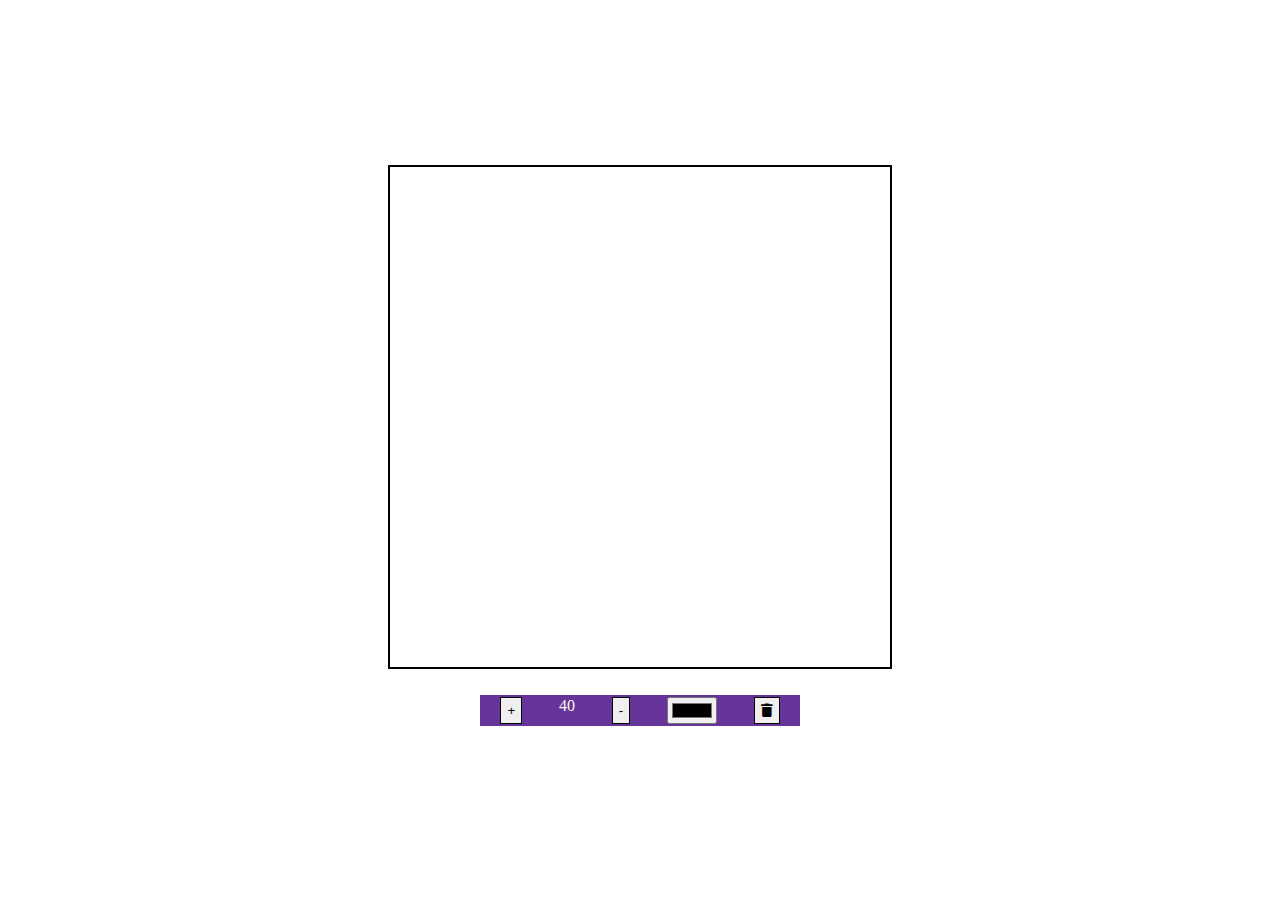
<file: drawing app/index.html>
<!DOCTYPE html>
<html lang="en">

<head>
    <meta charset="UTF-8">
    <meta http-equiv="X-UA-Compatible" content="IE=edge">
    <meta name="viewport" content="width=device-width, initial-scale=1.0">
    <link rel="stylesheet" href="style.css">
    <link href="https://cdn.jsdelivr.net/npm/bootstrap@5.0.1/dist/css/bootstrap.min.css" rel="stylesheet"
        integrity="sha384-+0n0xVW2eSR5OomGNYDnhzAbDsOXxcvSN1TPprVMTNDbiYZCxYbOOl7+AMvyTG2x" crossorigin="anonymous">
    <link rel="stylesheet" href="https://cdnjs.cloudflare.com/ajax/libs/font-awesome/5.15.3/css/all.min.css">
    <title>Document</title>
</head>

<body>
    </body>
        <canvas id="canvas" height="500px" width="500px">

        </canvas>
        <div class="tool-box">
            <button type='submit' id='plus-btn'>+</button>
            <span id='size-text'>40</span>
            <button id='minus-btn'>-</button>
            <input type="color" id='color-input'>
            <button id='clear'><i class="fas fa-trash"></i></button>
        </div>

    <script src="script.js"></script>
</body>

</html>
</file>
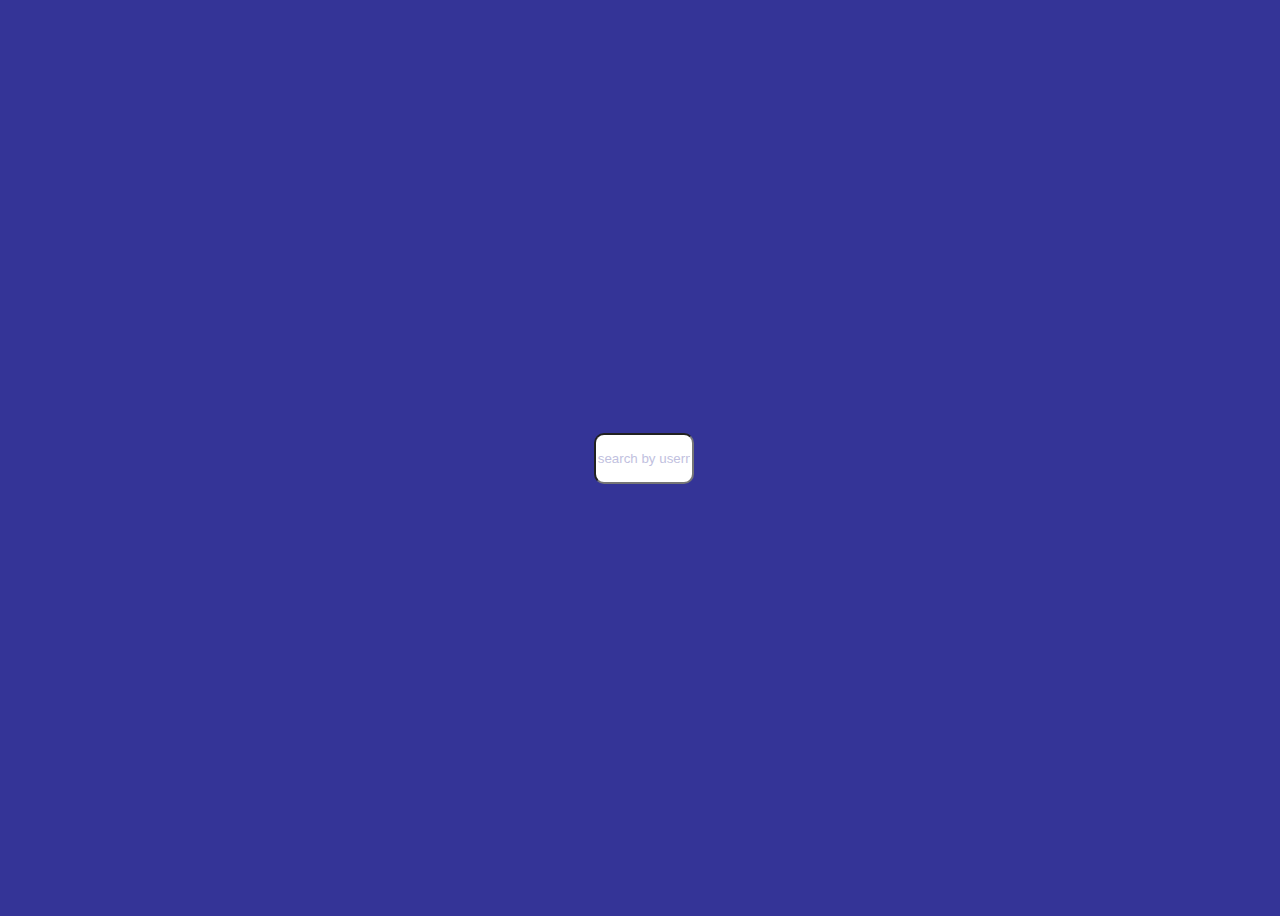
<file: git profile/index.html>
<!DOCTYPE html>
<html lang="en">

    <head>
        <meta charset="UTF-8">
        <meta http-equiv="X-UA-Compatible" content="IE=edge">
        <meta name="viewport" content="width=device-width, initial-scale=1.0">
        <link rel="stylesheet" type="text/css" href="./styles/style.css" />
        
        <link rel="stylesheet" href="https://cdnjs.cloudflare.com/ajax/libs/font-awesome/5.15.3/css/all.min.css">
        <title>Document</title>
    </head>

    <body>
        <form>
            <input placeholder="search by username"/>
        </form>
        
        <main id="mainEl"></main>
        
        <script src="script.js"></script>
    </body>

</html>
</file>
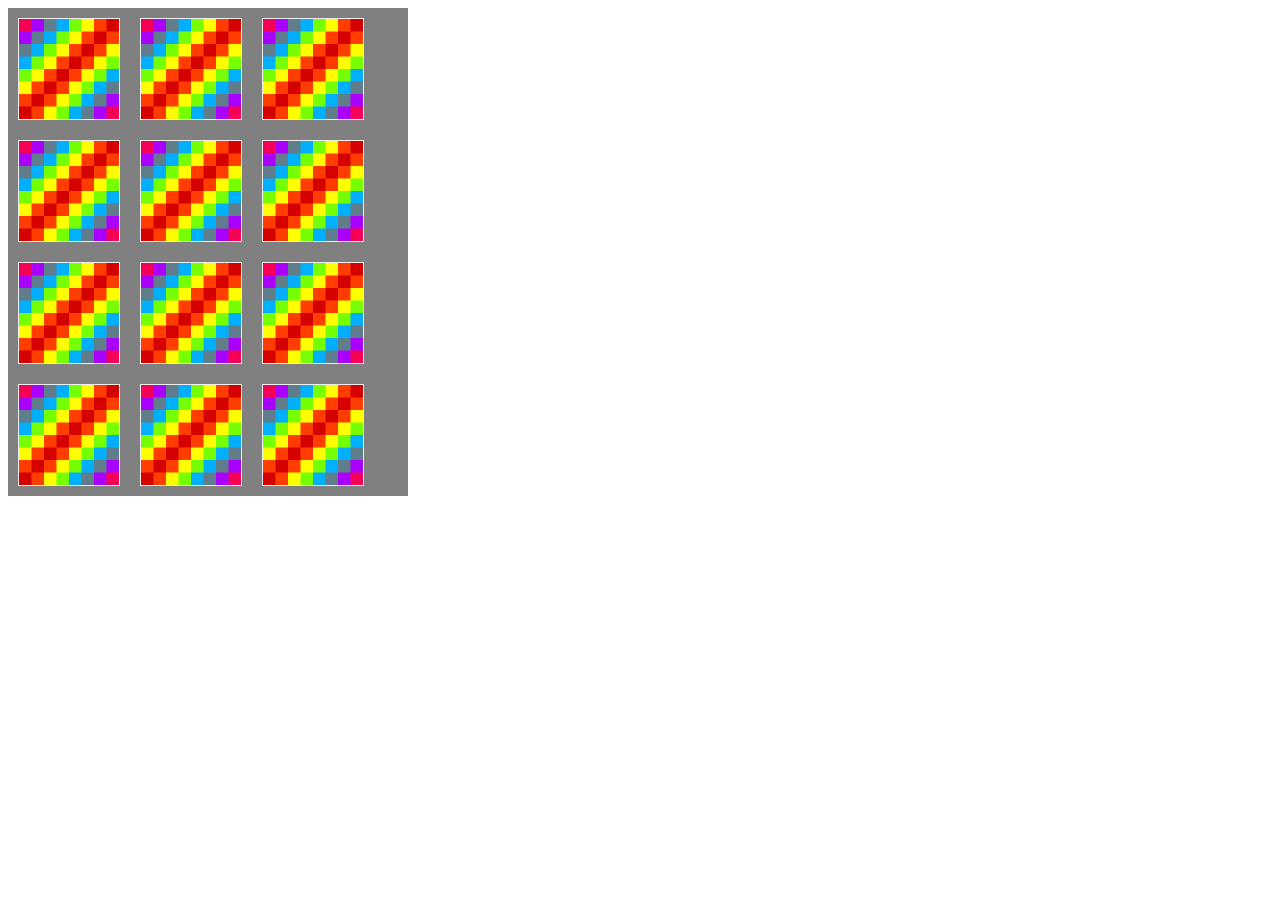
<file: memory game/index.html>
<!DOCTYPE html>
<html lang="en">
<head>
    <meta charset="UTF-8">
    <meta http-equiv="X-UA-Compatible" content="IE=edge">
    <meta name="viewport" content="width=device-width, initial-scale=1.0">
    <link rel="stylesheet" href="style.css">
    <title>Memory Game</title>
</head>
<body>
    
    <div id="wrapper"></div>
    <script src="script.js"></script>
</body>
</html>
</file>
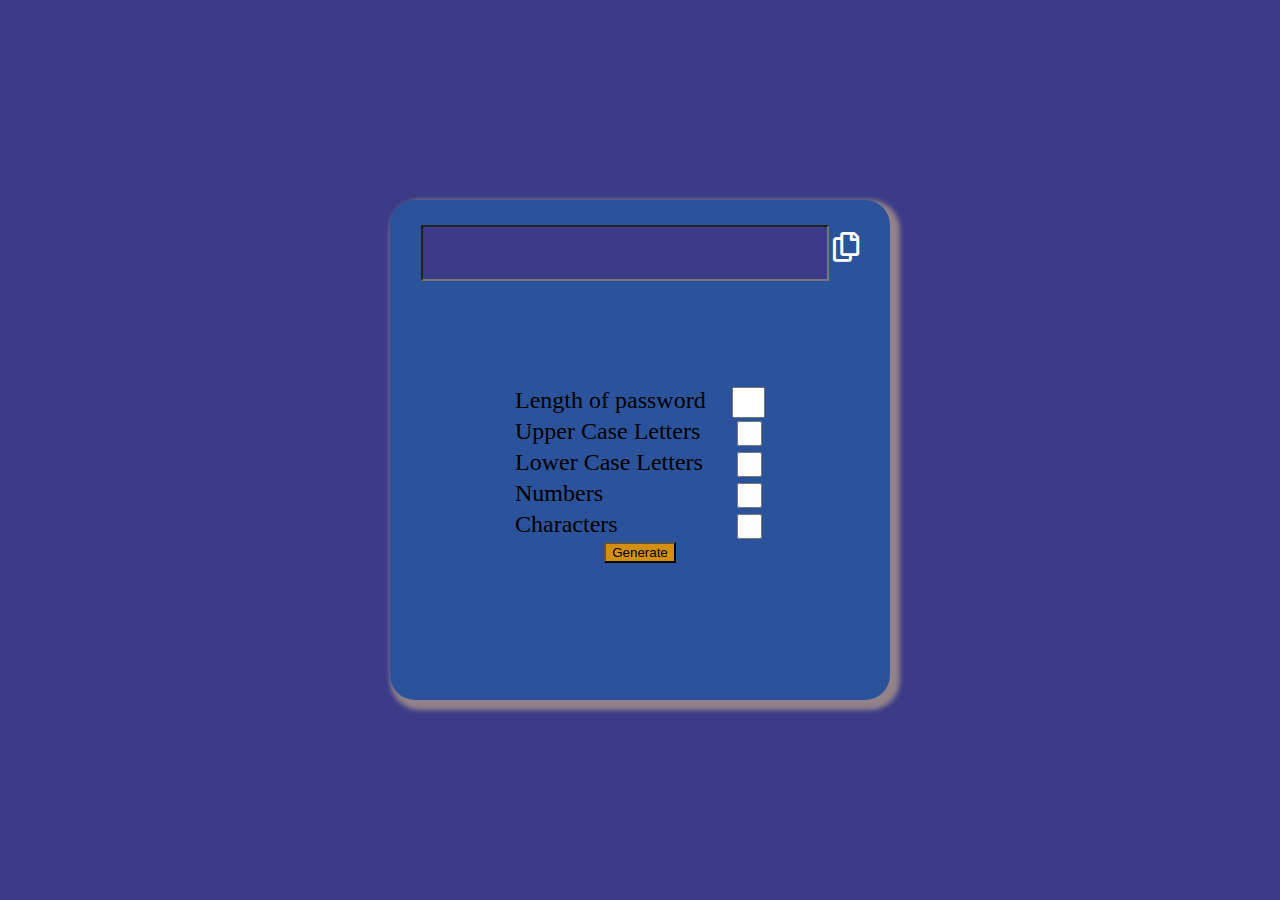
<file: password genrator app/index.html>
<!DOCTYPE html>
<html lang="en">

    <head>
        <meta charset="UTF-8">
        <meta http-equiv="X-UA-Compatible" content="IE=edge">
        <meta name="viewport" content="width=device-width, initial-scale=1.0">
        <link rel="stylesheet" href="./styles/style.css">
        <link href="https://cdn.jsdelivr.net/npm/bootstrap@5.0.1/dist/css/bootstrap.min.css" rel="stylesheet"
            integrity="sha384-+0n0xVW2eSR5OomGNYDnhzAbDsOXxcvSN1TPprVMTNDbiYZCxYbOOl7+AMvyTG2x" crossorigin="anonymous">
        <link rel="stylesheet" href="https://cdnjs.cloudflare.com/ajax/libs/font-awesome/5.15.3/css/all.min.css">
        <title>Document</title>
    </head>

    <body style='background:rgb(59, 59, 136);'>
        <div class="box">
            <div class="pw-heading">
                <input type="text" id="password-input">
                <span id='copy'><i class="far fa-copy" style='font-size: 30px; color: white'></i></span>
                
            </div>
            <div class="pw-body" id="pw-body">
                <div class="input-part"> 
                    <label for="length">Length of password</label>
                    <input type="text" name="length" id="length-input">
                </div>
                <div class="input-part">
                    <label for="upper">Upper Case Letters</label>
                    <input type="checkbox" name="upper" id="upperCase-input">
                </div>
                <div class="input-part">
                    <label for="lower">Lower Case Letters</label>
                    <input type="checkbox" name="lower" id="lowerCase-input">
                </div>
                <div class="input-part">
                    <label for="lower">Numbers</label>
                    <input type="checkbox" name="number" id="number-input">
                </div>
                <div class="input-part">
                    <label for="char">Characters</label>
                    <input type="checkbox" name="char" id="char-input">
                </div> 
                <button type="submit" id="submit">Generate</button> 
            </div>
        </div>
        <script src="script.js"></script>
    </body>

</html>
</file>
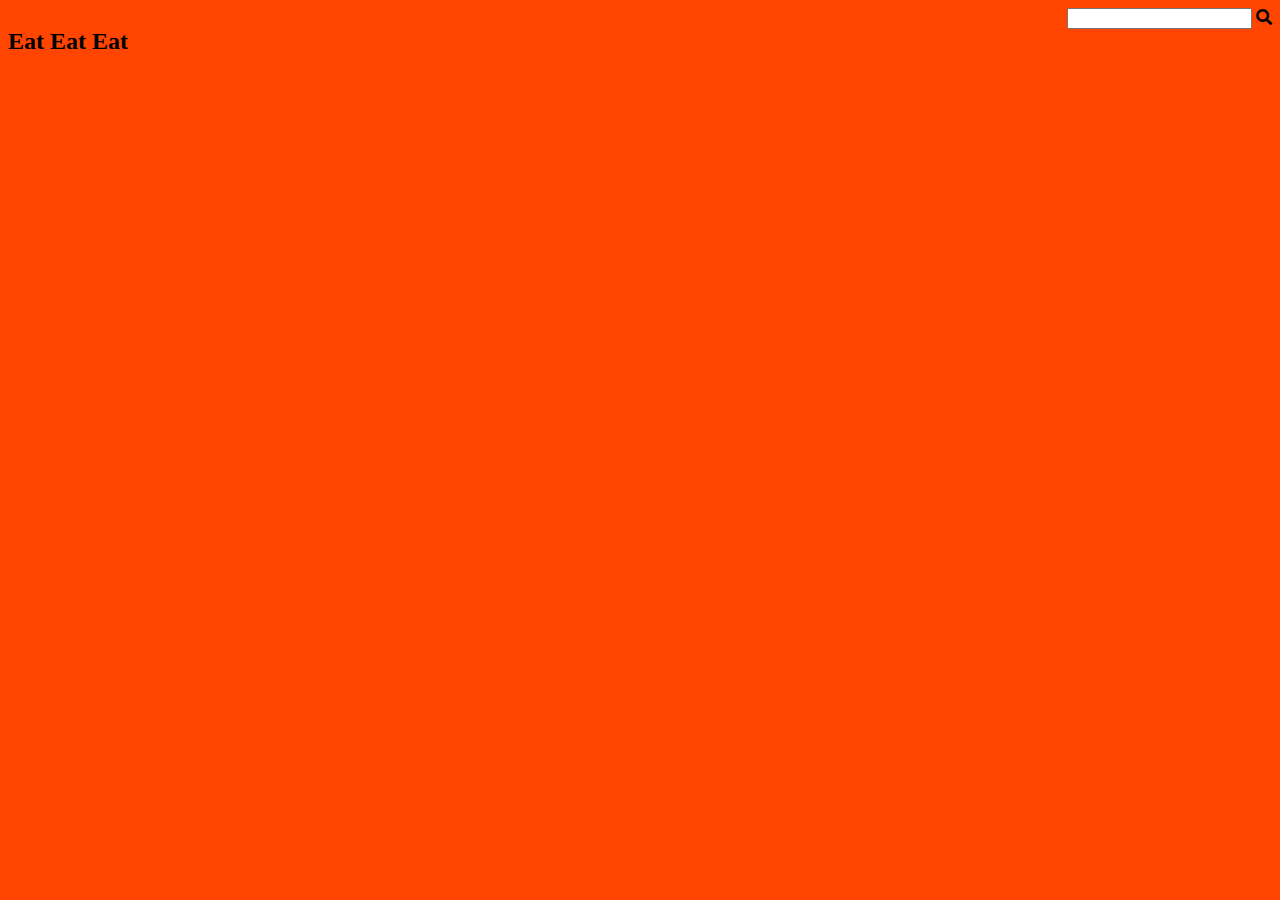
<file: receipe app/index.html>
<!DOCTYPE html>
<html lang="en">
<head>
    <meta charset="UTF-8">
    <meta http-equiv="X-UA-Compatible" content="IE=edge">
    <meta name="viewport" content="width=device-width, initial-scale=1.0">
    <link rel="stylesheet" href="style.css">
    <link href="https://cdn.jsdelivr.net/npm/bootstrap@5.0.1/dist/css/bootstrap.min.css" rel="stylesheet" integrity="sha384-+0n0xVW2eSR5OomGNYDnhzAbDsOXxcvSN1TPprVMTNDbiYZCxYbOOl7+AMvyTG2x" crossorigin="anonymous">
    <link rel="stylesheet" href="https://cdnjs.cloudflare.com/ajax/libs/font-awesome/5.15.3/css/all.min.css">
    <title>Document</title>
</head>
<body>
    <header>
        <h2>Eat Eat Eat</h2>
        
        <span>
            <input id="search-term">
            <i class="fas fa-search pointer" id="search-btn"></i>
        </span>
    </header>
    <div id="fav-meal"></div>

    <div id="random-food"></div>
    <div id="cooking-method" class="hidden"></div>
    <script src="script.js"></script>
</body>
</html>
</file>
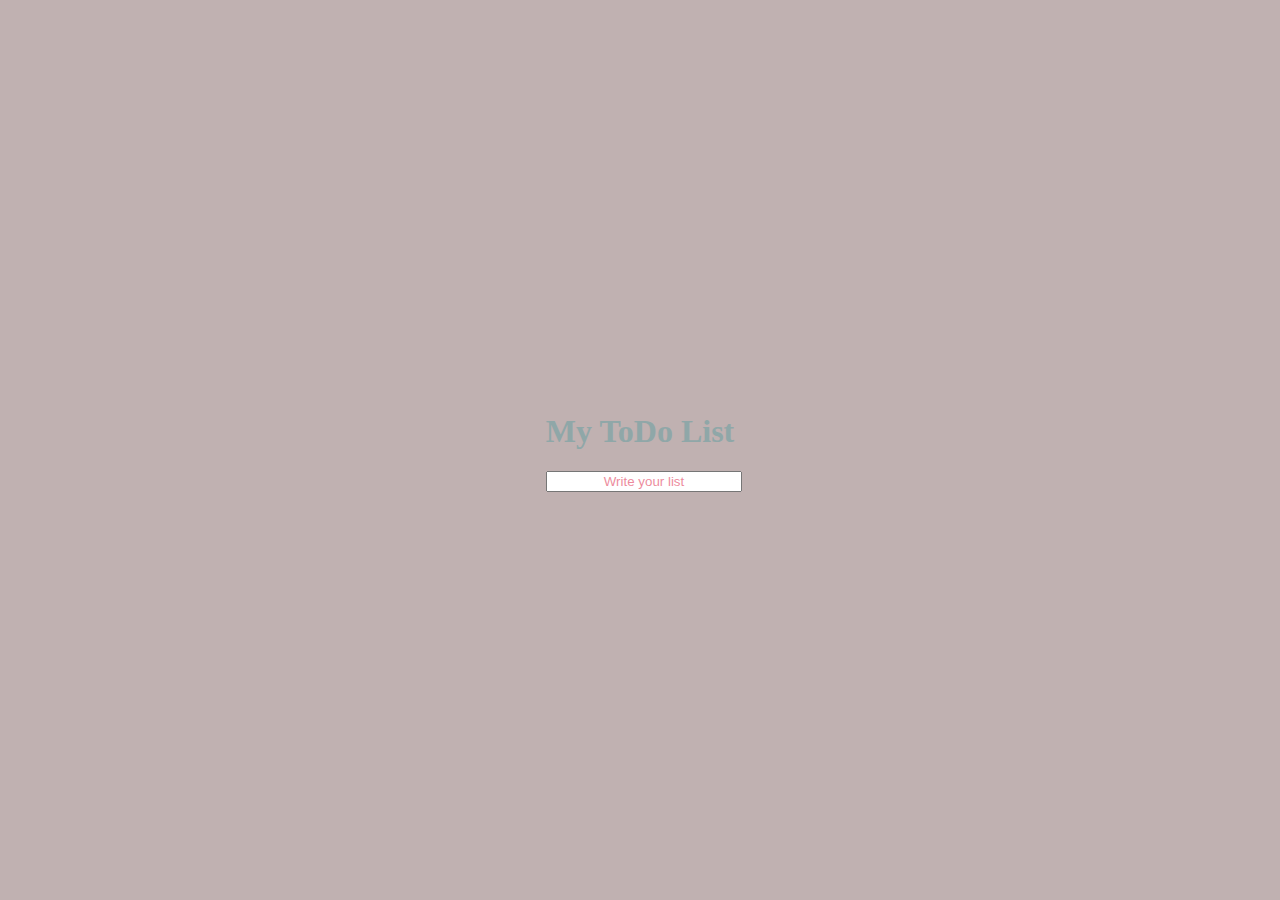
<file: todo app/index.html>
<!DOCTYPE html>
<html lang="en">

<head>
    <meta charset="UTF-8">
    <meta http-equiv="X-UA-Compatible" content="IE=edge">
    <meta name="viewport" content="width=device-width, initial-scale=1.0">
    <link rel="stylesheet" href="style.css">
    <link href="https://cdn.jsdelivr.net/npm/bootstrap@5.0.1/dist/css/bootstrap.min.css" rel="stylesheet"
        integrity="sha384-+0n0xVW2eSR5OomGNYDnhzAbDsOXxcvSN1TPprVMTNDbiYZCxYbOOl7+AMvyTG2x" crossorigin="anonymous">
    <link rel="stylesheet" href="https://cdnjs.cloudflare.com/ajax/libs/font-awesome/5.15.3/css/all.min.css">
    <title>todo app</title>
</head>

<body>
    </body>
        <div>
            <h1>My ToDo List</h1>
            <form action="" id="form">
                <input type="text" id="to-do-text" placeholder="Write your list">
                <ul>
                    
                </ul>
            </form>
            
        </div>
    <script src="script.js"></script>
</body>

</html>
</file>
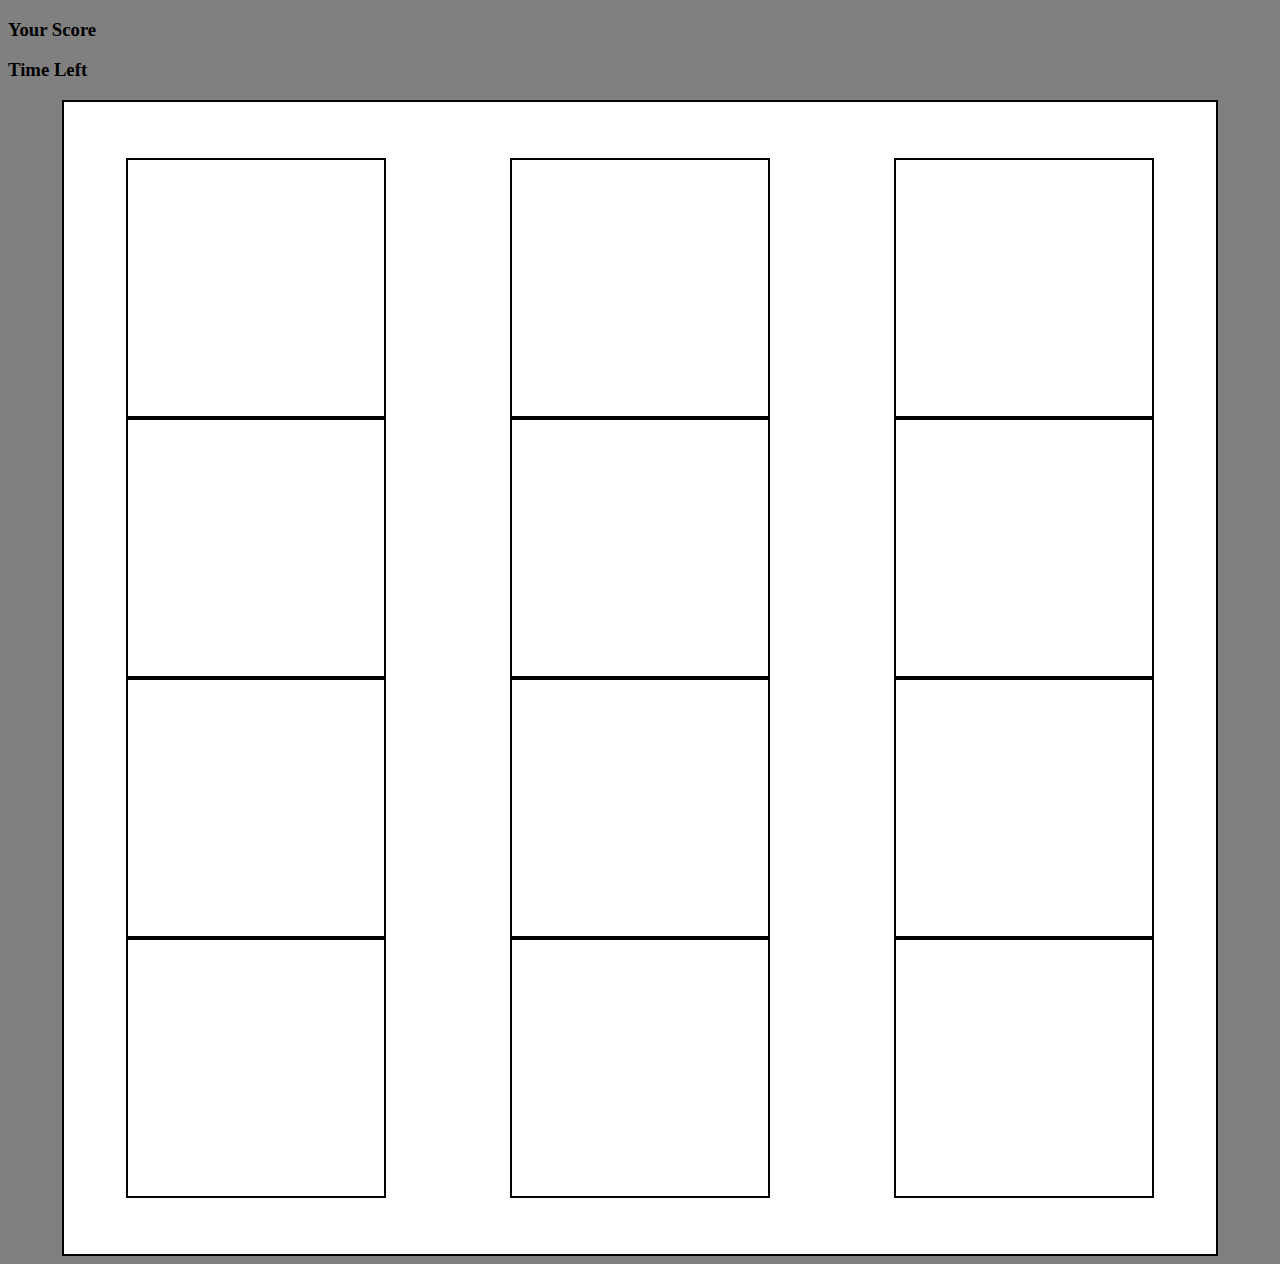
<file: Whake-a-mole/index.html>
<!DOCTYPE html>
<html lang="en">
<head>
    <meta charset="UTF-8">
    <meta http-equiv="X-UA-Compatible" content="IE=edge">
    <meta name="viewport" content="width=device-width, initial-scale=1.0">
    <link rel="stylesheet" href="style.css">
    <title>Memory Game</title>
</head>
<body>

        <h3 id="score">Your Score</h3>
        <h3 id="time-left">Time Left</h3>
    
    <div class="container">
        <div class="box" id="1"></div>
        <div class="box" id="2"></div>
        <div class="box" id="3"></div>
        <div class="box" id="4"></div>
        <div class="box" id="5"></div>
        <div class="box" id="6"></div>
        <div class="box" id="7"></div>
        <div class="box" id="8"></div>
        <div class="box" id="9"></div>
        <div class="box" id="10"></div>
        <div class="box" id="11"></div>
        <div class="box" id="12"></div>
    </div>
    
    
    <script src="script.js"></script>
</body>
</html>
</file>
<file: drawing app/style.css>
canvas {

    border: 2px solid black;
}
body {
    display: flex;
    flex-direction: column;
    justify-content: center;
    align-items: center;
    min-height: 100vh;
}
button {
    border: 1px solid black;
}
.tool-box {
    background-color: rebeccapurple;
    display: flex;
    flex-direction: row;
    width: 25%;
    padding: 2px;
    margin: 2%;
    align-items: space-evenly;
    justify-content: space-around;
}
span {
    color: seashell;
    text-align: center;
}
</file>
<file: git profile/styles/style.css>
body {
  display: -webkit-box;
  display: -ms-flexbox;
  display: flex;
  -webkit-box-pack: center;
      -ms-flex-pack: center;
          justify-content: center;
  -webkit-box-align: center;
      -ms-flex-align: center;
          align-items: center;
  direction: column;
  -ms-flex-wrap: wrap;
      flex-wrap: wrap;
  justify-content: center;
  background-color: #343497;
  height: 100vh;
}

input {
  width: 50%;
  margin-left: 25%;
  margin-left: 25%;
  height: 5vh;
  border-radius: 10px;
}

input::-webkit-input-placeholder {
  text-align: center;
  color: #c1c1e0;
}

input:-ms-input-placeholder {
  text-align: center;
  color: #c1c1e0;
}

input::-ms-input-placeholder {
  text-align: center;
  color: #c1c1e0;
}

input::placeholder {
  text-align: center;
  color: #c1c1e0;
}

.card {
  display: -webkit-box;
  display: -ms-flexbox;
  display: flex;
  -webkit-box-pack: center;
      -ms-flex-pack: center;
          justify-content: center;
  -webkit-box-align: center;
      -ms-flex-align: center;
          align-items: center;
  direction: row;
  -ms-flex-wrap: wrap;
      flex-wrap: wrap;
  -webkit-box-pack: justify;
      -ms-flex-pack: justify;
          justify-content: space-between;
  -webkit-box-shadow: 2px 2px 2px 2px black;
          box-shadow: 2px 2px 2px 2px black;
  padding: 2%;
  border-radius: 10px;
  color: #6161ee;
}

.card img {
  width: 150px;
  height: 150px;
  border-radius: 10px;
}

.card .user-info {
  color: #c1c1e0;
  margin-left: 2%;
}

.card .icons {
  display: -webkit-box;
  display: -ms-flexbox;
  display: flex;
  -webkit-box-pack: center;
      -ms-flex-pack: center;
          justify-content: center;
  -webkit-box-align: center;
      -ms-flex-align: center;
          align-items: center;
  direction: column;
  -ms-flex-wrap: wrap;
      flex-wrap: wrap;
  -webkit-box-pack: space-evenly;
      -ms-flex-pack: space-evenly;
          justify-content: space-evenly;
  margin: 1%;
  width: 100%;
}

.card .pop {
  display: -webkit-box;
  display: -ms-flexbox;
  display: flex;
  -webkit-box-pack: center;
      -ms-flex-pack: center;
          justify-content: center;
  -webkit-box-align: center;
      -ms-flex-align: center;
          align-items: center;
  direction: column;
  -ms-flex-wrap: wrap;
      flex-wrap: wrap;
  justify-content: center;
}

.card .pop ul {
  display: -webkit-box;
  display: -ms-flexbox;
  display: flex;
  -webkit-box-pack: center;
      -ms-flex-pack: center;
          justify-content: center;
  -webkit-box-align: center;
      -ms-flex-align: center;
          align-items: center;
  direction: column;
  -ms-flex-wrap: wrap;
      flex-wrap: wrap;
  -webkit-box-pack: space-evenly;
      -ms-flex-pack: space-evenly;
          justify-content: space-evenly;
}

.card .pop li {
  list-style: none;
}

.card .pop li a {
  color: blanchedalmond;
  text-decoration: none;
}
/*# sourceMappingURL=style.css.map */
</file>
<file: memory game/style.css>
#wrapper {
    display: flex;
    flex-flow: row wrap;
    width: 400px;
    background: gray;
}
.image-card {
    margin: 10px;
    border: 1px ridge;
    cursor: pointer;
}
</file>
<file: password genrator app/styles/style.css>
html {
  height: 100%;
  display: -webkit-box;
  display: -ms-flexbox;
  display: flex;
  -webkit-box-orient: vertical;
  -webkit-box-direction: normal;
      -ms-flex-direction: column;
          flex-direction: column;
  -ms-flex-wrap: wrap;
      flex-wrap: wrap;
  -webkit-box-pack: center;
      -ms-flex-pack: center;
          justify-content: center;
  -webkit-box-align: center;
      -ms-flex-align: center;
          align-items: center;
  background: #3b3b88;
}

body {
  background-color: #3b3b88;
}

.box {
  display: -webkit-box;
  display: -ms-flexbox;
  display: flex;
  -webkit-box-orient: vertical;
  -webkit-box-direction: normal;
      -ms-flex-direction: column;
          flex-direction: column;
  -ms-flex-wrap: wrap;
      flex-wrap: wrap;
  -webkit-box-pack: center;
      -ms-flex-pack: center;
          justify-content: center;
  -webkit-box-align: center;
      -ms-flex-align: center;
          align-items: center;
  background: #2b539c;
  width: 500px;
  height: 500px;
  border-radius: 25px;
  -webkit-box-shadow: 5px 5px 5px 5px rgba(235, 201, 139, 0.5);
          box-shadow: 5px 5px 5px 5px rgba(235, 201, 139, 0.5);
}

.pw-heading {
  height: 50px;
}

.pw-heading #password-input {
  width: 400px;
  height: 100%;
  background: #3b3b88;
  color: blanchedalmond;
}

.pw-heading span {
  height: 100%;
  width: 100%;
  cursor: pointer;
}

.pw-body {
  display: -webkit-box;
  display: -ms-flexbox;
  display: flex;
  -webkit-box-orient: vertical;
  -webkit-box-direction: normal;
      -ms-flex-direction: column;
          flex-direction: column;
  -ms-flex-wrap: wrap;
      flex-wrap: wrap;
  -webkit-box-pack: center;
      -ms-flex-pack: center;
          justify-content: center;
  -webkit-box-align: center;
      -ms-flex-align: center;
          align-items: center;
  width: 50%;
  font-size: 1.5rem;
  height: 400px;
}

.pw-body .input-part {
  display: -webkit-box;
  display: -ms-flexbox;
  display: flex;
  -webkit-box-orient: horizontal;
  -webkit-box-direction: normal;
      -ms-flex-direction: row;
          flex-direction: row;
  -webkit-box-pack: justify;
      -ms-flex-pack: justify;
          justify-content: space-between;
  -webkit-box-align: space-between;
      -ms-flex-align: space-between;
          align-items: space-between;
  width: 100%;
}

.pw-body input {
  width: 25px;
  height: 25px;
}

button {
  background: #d38f10;
}
/*# sourceMappingURL=style.css.map */
</file>
<file: receipe app/style.css>
header {
  display: flex;
  flex-direction: row;
  align-items: space-between;
  justify-content: space-between;
}
body {
  background: orangered;
  height: auto;
}
.fav-foods {
  display: flex;
  flex-direction: row;
  width: 100%;
  justify-content: space-between;
}
#fav-meal {
  display: flex;
  flex-direction: row;
  justify-content: space-evenly;
  align-items: center;
}
.fav-meal {
  display: flex;
  flex-direction: column;
  justify-content: space-between;
  align-items: center;
  position: relative;
  width: 80px;
}
.cross {
  position: absolute;
  right: 0;
  opacity: 0;
  cursor: pointer;
}

.fav-meal:hover .cross {
  opacity: 1;
}

.fav-meal span {
  text-overflow: ellipsis;
  white-space: nowrap;
  overflow: hidden;
  display: block;
  width: 80px;
}

.fav-meal span:hover {
  overflow: visible;
}

.fav-meal img {
  width: 50px;
  height: 50px;
  border-radius: 50%;
}
.random-food {
  position: relative;
  width: 100%;
  height: 90vh;

  background-image: linear-gradient(315deg, #a40606 0%, #d98324 74%);
  display: flex;
  flex-direction: column;
  justify-content: center;
  align-items: center;
  margin: 5% 5%;
}
.random-food img {
  width: 50%;
}

.like {
  color: purple;
}
.pointer {
  cursor: pointer;
}
#cooking-method {
  position: absolute;
  top: 0;
  width: 100%;
  height: auto;
  overflow-y: scroll;
}

.cooking-info {
  position: relative;
  top: 2%;
  left: 10%;
  width: 80%;
  margin: 2% 2% 2% 2%;

  background: rgb(255, 246, 246);
  padding: 2% 5%;
  font-size: 0.5;
}
.cooking-info-img {
  width: 20%;
  height: 10%;
}
#close-food-info {
  background: #a40606;
  position: absolute;
  right: 0;
  top: 0;
  font-size: 20px;
  margin-right: 1%;
  cursor: pointer;
}

.hidden {
  opacity: 0;
  pointer-events: none;
}
</file>
<file: todo app/style.css>
html {
  background: #c0b1b1;
  display: flex;
  justify-content: center;
  align-items: center;
  height: 100%;
}

h1 {
  color: cadetblue;
  opacity: 0.5;
  background: #c0b1b1;
}
input {
  width: 100%;
  text-align: center;
}

input::placeholder {
  color: crimson;
  opacity: 0.5;
}
li {
  cursor: pointer;
  list-style: square;
}
.cross {
  text-decoration: line-through;
}
</file>
<file: Whake-a-mole/style.css>
body {
    background: gray
}
.container {
    display: flex;
    flex-flow: column wrap;
    justify-content: center;
    align-items: center;
    width: 90vw;
    height: 90vw;
    margin-left: auto;
    margin-right: auto;
    margin-top: auto;
    

}

div {
    height: 20vw;
    width: 20vw;
    background: white;
    border: 2px solid black
}
.mole {
    /* background: violet; */
    background-image: url('mole.jpeg');
    background-size: cover;
}
</file>
